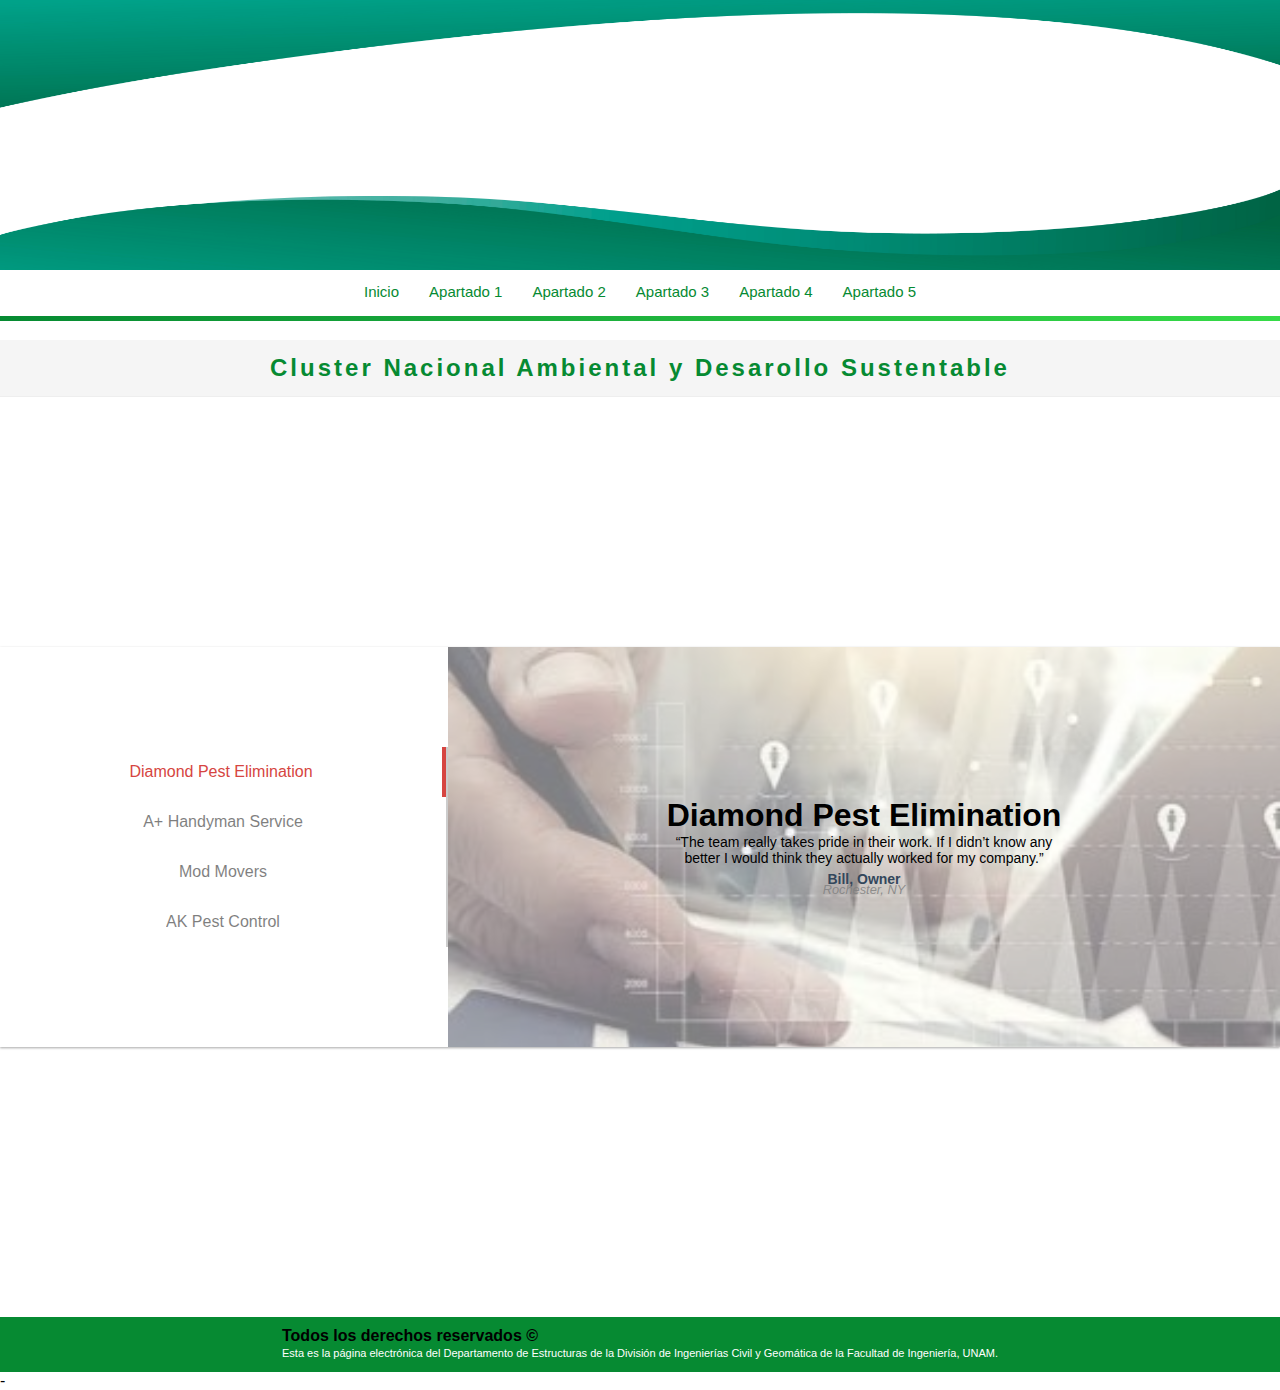
<file: index.html>
<html lang="en">
<head>
  <meta charset="UTF-8">
  <meta name="viewport" content="width=device-width, initial-scale=1.0"> 
  <title>CNADS</title>
  <link rel="stylesheet" href="./styles/StyleMain.css">
  <link rel="stylesheet" href="./styles/StyleAp4.css">
  <!--<link rel="stylesheet" href="https://cdn.jsdelivr.net/npm/bootstrap@4.0.0/dist/css/bootstrap.min.css" integrity="sha384-Gn5384xqQ1aoWXA+058RXPxPg6fy4IWvTNh0E263XmFcJlSAwiGgFAW/dAiS6JXm" crossorigin="anonymous">-->


</head>
<body>
  <section class="pagina">
    <!--Encabezado  ============================================================================================= -->
    <header class="header">
        <div class="image">
            <a href="./index.html">
                <img src="./img/v915-techi-034-l.jpg" height="30%" alt="Imagen de encabezado">
            </a>
        </div>
    </header>
    <!--Fin del encabezado  ============================================================================================= -->
    
    <!-- Inicio del menu  ============================================================================================= -->
    <section class="menu">
      <nav class="navbarPropio">
            
        <ul class="menu">
            <li ><a href="#">Inicio</a></li>
            <li><a href="./Ap1.html">Apartado 1</a></li>
            <li><a href="./Ap2.html">Apartado 2</a></li>
            <!--<li><a href="#" target="_blank">Laboratorio de materiales</a></li>-->
            <li><a href="./Ap3.html">Apartado 3</a></li>
            <li><a href="./Ap4.html">Apartado 4</a></li>
            <li><a href="#">Apartado 5</a></li>
        </ul>

        <div class="bar bottom"></div>
    </nav>
    </section>
    <!--Fin del menu el menu  ============================================================================================= -->

    <!-- Seccion de Titulo ============================================================================================= -->   
  <section id="title"class="page-title">
    <div class="contenedor">
      <p  class="h7">Cluster Nacional Ambiental y Desarollo Sustentable<p>
    </div>
  </section>
   
  <div class="container">

    <div id="flex-container" class="testimonials">
        <div id="left-zone">
          <ul class="list">
            <li class="item">
              <input type="radio" id="radio_testimonial-1" name="basic_carousel" checked="checked" />
              <label class="label_testimonial-1" for="radio_testimonial-1">Diamond Pest Elimination</label>
              <div class="content-test content_testimonial-1">
                <span class="picto"></span>
                <h1>Diamond Pest Elimination</h1>
                <p>“The team really takes pride in their work. If I didn’t know any better I would think they actually worked for my company.”</p>
                <p class="testimonialFrom">Bill, Owner</p>
                <p class="testimonialState">Rochester, NY</p>
              </div>
            </li>
            <li class="item">
              <input type="radio" id="radio_testimonial-2" name="basic_carousel" />
              <label class="label_testimonial-2" for="radio_testimonial-2">A+ Handyman Service</label>
              <div class="content-test content_testimonial-2">
                <span class="picto"></span>
                <h1>A+ Handyman Service</h1>
                <p>“Quite simply… the service offers prompt response time to my visitors and helps me to better know what type of project a potential customer wants.”</p>
                <p class="testimonialFrom">Bill, Owner</p>
                <p class="testimonialState">Tucson, AZ</p>
                <br>
              </div>
            </li>
            <li class="item">
              <input type="radio" id="radio_testimonial-3" name="basic_carousel" />
              <label class="label_testimonial-3" for="radio_testimonial-3">Mod Movers</label>
              <div class="content-test content_testimonial-3">
                <span class="picto"></span>
                <h1>Mod Movers</h1>
                <p>“I couldn’t believe it. I actually had to hire someone to help me keep up with the new business. I had no idea my website had so much value.”</p>
                <p class="testimonialFrom">Marlene, Owner</p>
                <p class="testimonialState">Monterey, CA</p>
              </div>
            </li>
            <li class="item">
              <input type="radio" id="radio_testimonial-4" name="basic_carousel" />
              <label class="label_testimonial-4" for="radio_testimonial-4">AK Pest Control</label>
              <div class="content-test content_testimonial-4">
                <span class="picto"></span>
                <h1>AK Pest Control</h1>
                <p>Great company to send leads. Very efficient and pleased with the services. We get lots of leads and that whats important. Support is also great from the managers/support. Thanks YPC Chat</p>
                <p class="testimonialFrom">Mark, Owner</p>
                <p class="testimonialState">Somerset, VA</p>
                <br>
              </div>
            </li>
          </ul>
        </div>
        <div id="right-zone"></div>
      </div>
    
  </div>
   <!--Fin del carrusel-->

    <!--Footer, la seccion del Coppyrihgt-->
    <section>
        <footer>
            <div id="copyrights">
                <div class="copy">
                  <h12><strong>Todos los derechos reservados &copy; </strong></h12>
                  <p>Esta es la página electrónica del Departamento de Estructuras de la División de Ingenierías Civil y Geomática de la Facultad de Ingeniería, UNAM.</p>
                </div>  
              </div>
        </footer>-
        </footer>
    </section>

  </section> <!--seccion que va desde el inicio-->


</body>
<script src="./js/carruselAp4.js" defer></script>
</html>
</file>
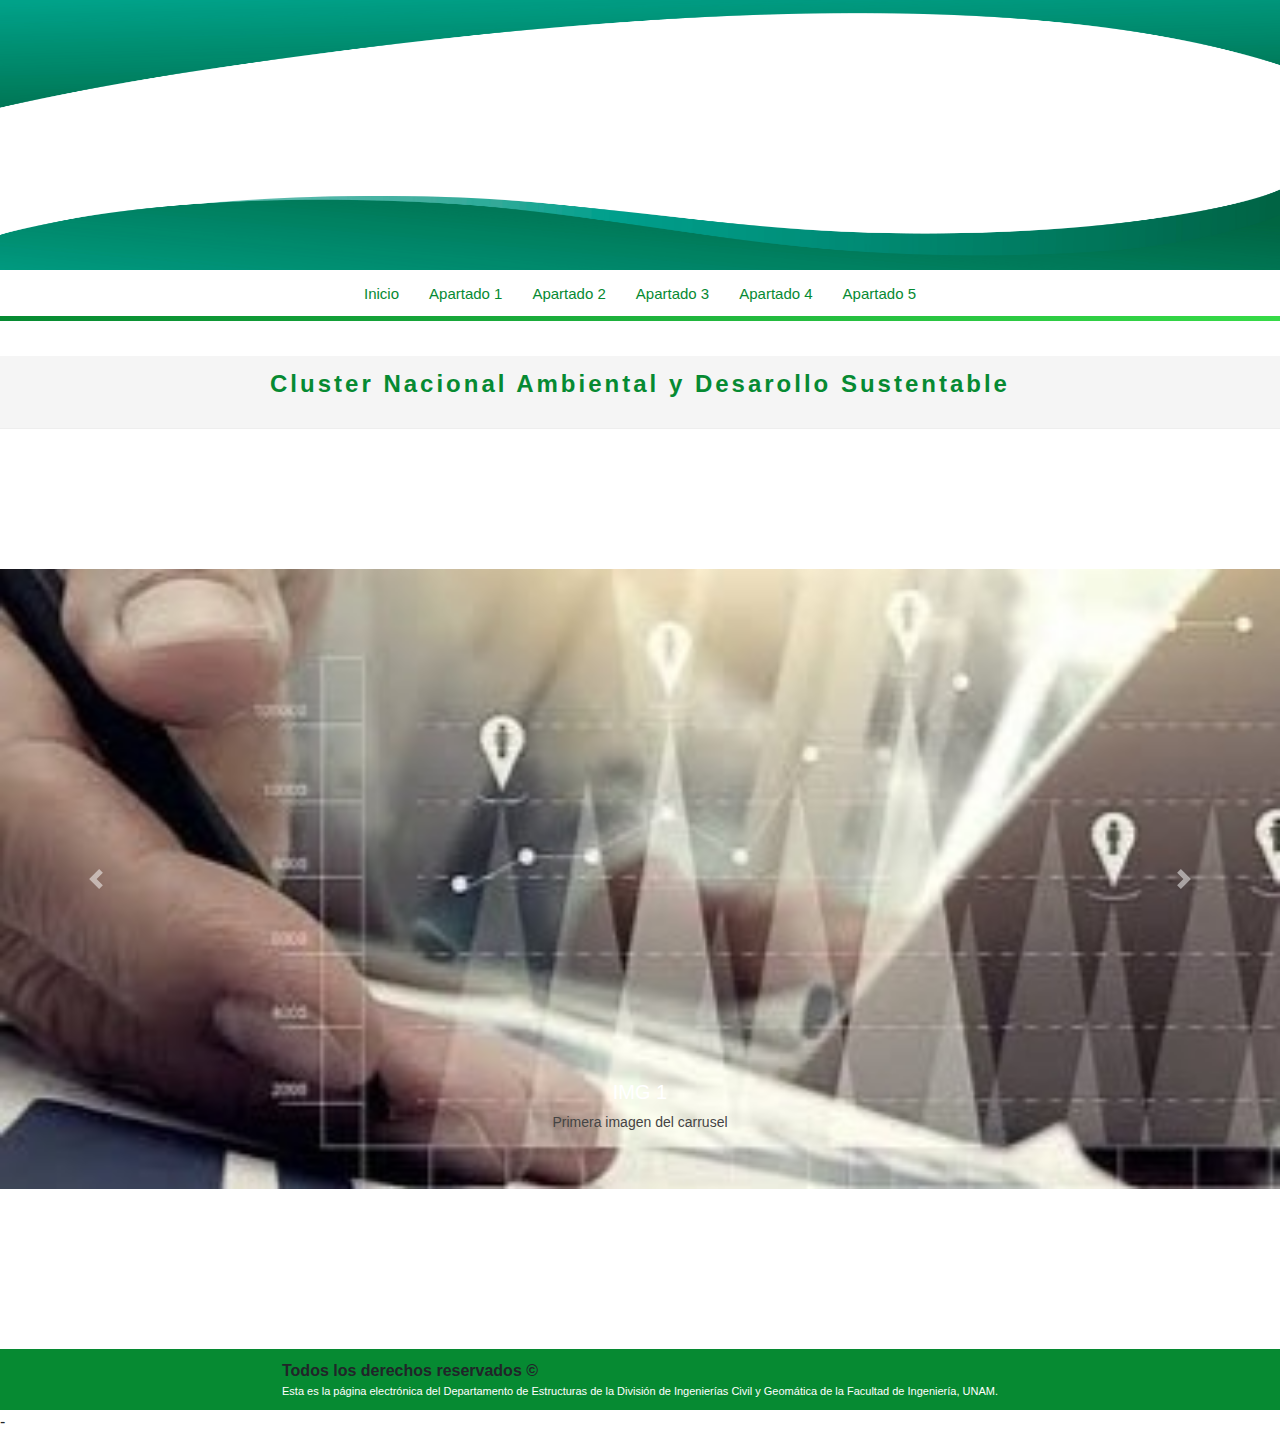
<file: Ap1.html>
<html lang="en">
<head>
  <meta charset="UTF-8">
  <meta name="viewport" content="width=device-width, initial-scale=1.0"> 
  <title>CNADS</title>
  <link rel="stylesheet" href="./styles/StyleMain.css">
  <link rel="stylesheet" href="https://cdn.jsdelivr.net/npm/bootstrap@4.0.0/dist/css/bootstrap.min.css" integrity="sha384-Gn5384xqQ1aoWXA+058RXPxPg6fy4IWvTNh0E263XmFcJlSAwiGgFAW/dAiS6JXm" crossorigin="anonymous">


</head>
<body>
  <section class="pagina">
    <!--Encabezado  ============================================================================================= -->
    <header class="header">
        <div class="image">
            <a href="./index.html">
                <img src="./img/v915-techi-034-l.jpg" height="30%" alt="Imagen de encabezado">
            </a>
        </div>
    </header>
    <!--Fin del encabezado  ============================================================================================= -->
    
    <!-- Inicio del menu  ============================================================================================= -->
    <section class="menu">
      <nav class="navbarPropio">
            
        <ul class="menu">
            <li ><a href="./index.html">Inicio</a></li>
            <li><a href="#">Apartado 1</a></li>
            <li><a href="./Ap2.html">Apartado 2</a></li>
            <!--<li><a href="#" target="_blank">Laboratorio de materiales</a></li>-->
            <li><a href="./Ap3.html">Apartado 3</a></li>
            <li><a href="./Ap4.html">Apartado 4</a></li>
            <li><a href="#">Apartado 5</a></li>
        </ul>

        <div class="bar bottom"></div>
    </nav>
    </section>
    <!--Fin del menu el menu  ============================================================================================= -->

    <!-- Seccion de Titulo ============================================================================================= -->   
  <section id="title"class="page-title">
    <div class="contenedor">
      <p  class="h7">Cluster Nacional Ambiental y Desarollo Sustentable<p>
    </div>
  </section>
  <!-- Fin de Seccion de Titulo ====================================================================================== -->   

  <!-- Seccion de Bienvenida ========================================================================================= -->   
 <!-- <section class="bienvenida">
    <p class="h8">CNADS</p>
    <div class="contenedor">
        <div class="txtM">
            <p><strong>Lorem ipsum dolor sit amet consectetur adipisicing elit. Sint, adipisci? Omnis, deleniti. Libero facere 
                accusantium cupiditate magni voluptatibus, eaque quis deserunt, maxime maiores quam tempore? Recusandae dolores 
                sit mollitia soluta.</strong>
        </div>
      </p>
      <P></P>
      <P></P>
    </div>
  </section>-->
  <!-- Fin de Seccion de Bienvenida ================================================================================== -->  
   
  <div class="fondototal">
    <div id="carouselExampleControls" class="carousel slide" data-ride="carousel">
        <ol class="carousel-indicators">
            <li data-target="#carouselExampleIndicators" data-slide-to="0" class="active"></li>
            <li data-target="#carouselExampleIndicators" data-slide-to="1"></li>
            <li data-target="#carouselExampleIndicators" data-slide-to="2"></li>
            <li data-target="#carouselExampleIndicators" data-slide-to="3"></li>
          </ol>
        <div class="carousel-inner">
          <div class="carousel-item active">
            <img class="d-block w-100" src="./img/gen1.jpeg" alt="First slide">
                <div class="carousel-caption d-none d-md-block">
                    <h5>IMG 1</h5>
                    <p>Primera imagen del carrusel</p>
                </div>
          </div>
          <div class="carousel-item">
            <img class="d-block w-100" src="./img/gen2.jpeg" alt="Second slide">
                <div class="carousel-caption d-none d-md-block">
                    <h5>IMG 2</h5>
                    <p>Segunda imagen del carrusel</p>
                </div>
          </div>
          <div class="carousel-item">
            <img class="d-block w-100" src="./img/gen3.jpg" alt="Third slide">
                <div class="carousel-caption d-none d-md-block">
                    <h5>IMG 3</h5>
                    <p>Tercera imagen del carrusel</p>
                </div>
          </div>

          <div class="carousel-item">
            <img class="d-block w-100" src="./img/gen4.jpg" alt="Fourth slide">
                <div class="carousel-caption d-none d-md-block">
                    <h5>IMG 4</h5>
                    <p>Cuarta imagen del carrusel</p>
                </div>
          </div>
        </div>
        <a class="carousel-control-prev" href="#carouselExampleControls" role="button" data-slide="prev">
          <span class="carousel-control-prev-icon" aria-hidden="true"></span>
          <span class="sr-only">Previous</span>
        </a>
        <a class="carousel-control-next" href="#carouselExampleControls" role="button" data-slide="next">
          <span class="carousel-control-next-icon" aria-hidden="true"></span>
          <span class="sr-only">Next</span>
        </a>
      </div> 
  </div>

  
    <!--Footer, la seccion del Coppyrihgt-->
    <section>
        <footer>
            <div id="copyrights">
                <div class="copy">
                  <h12><strong>Todos los derechos reservados &copy; </strong></h12>
                  <p>Esta es la página electrónica del Departamento de Estructuras de la División de Ingenierías Civil y Geomática de la Facultad de Ingeniería, UNAM.</p>
                </div>  
              </div>
        </footer>-
        </footer>
    </section>

  </section> <!--seccion que va desde el inicio-->

  <script src="./js/Carrusel.js" defer></script>
  <script src="https://code.jquery.com/jquery-3.2.1.slim.min.js" integrity="sha384-KJ3o2DKtIkvYIK3UENzmM7KCkRr/rE9/Qpg6aAZGJwFDMVNA/GpGFF93hXpG5KkN" crossorigin="anonymous"></script>
<script src="https://cdn.jsdelivr.net/npm/popper.js@1.12.9/dist/umd/popper.min.js" integrity="sha384-ApNbgh9B+Y1QKtv3Rn7W3mgPxhU9K/ScQsAP7hUibX39j7fakFPskvXusvfa0b4Q" crossorigin="anonymous"></script>
<script src="https://cdn.jsdelivr.net/npm/bootstrap@4.0.0/dist/js/bootstrap.min.js" integrity="sha384-JZR6Spejh4U02d8jOt6vLEHfe/JQGiRRSQQxSfFWpi1MquVdAyjUar5+76PVCmYl" crossorigin="anonymous"></script>
</body>

</html>
</file>
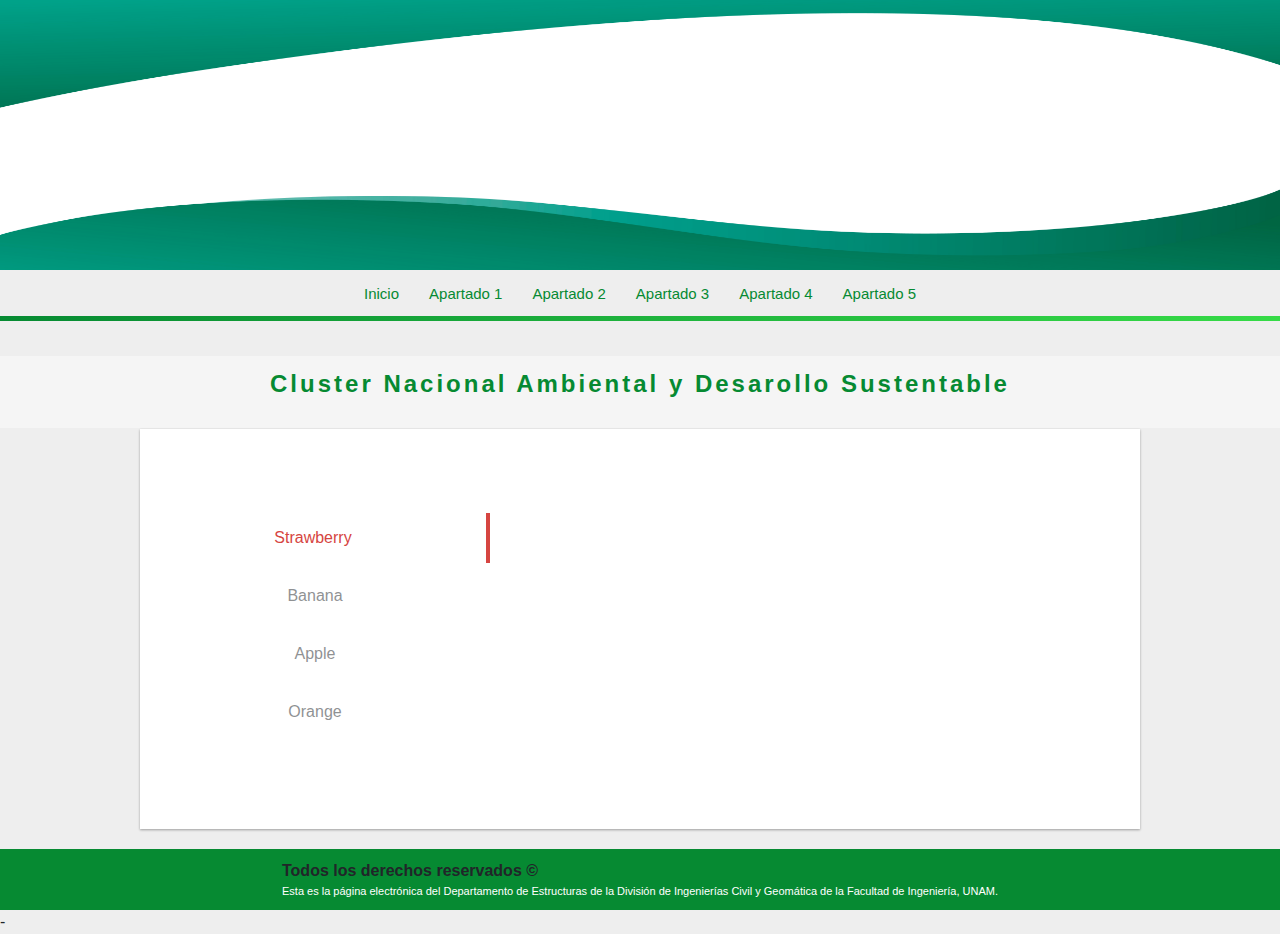
<file: Ap2.html>
<html lang="en">
<head>
  <meta charset="UTF-8">
  <meta name="viewport" content="width=device-width, initial-scale=1.0"> 
  <title>CNADS</title>
  <link rel="stylesheet" href="./styles/StyleMain.css">
  <link rel="stylesheet" href="https://cdn.jsdelivr.net/npm/bootstrap@4.0.0/dist/css/bootstrap.min.css" integrity="sha384-Gn5384xqQ1aoWXA+058RXPxPg6fy4IWvTNh0E263XmFcJlSAwiGgFAW/dAiS6JXm" crossorigin="anonymous">
  <link rel="stylesheet" href="./styles/StyleAp2.css">


</head>
<body>
  <section class="pagina">
    <!--Encabezado  ============================================================================================= -->
    <header class="header">
        <div class="image">
            <a href="./index.html">
                <img src="./img/v915-techi-034-l.jpg" height="30%" alt="Imagen de encabezado">
            </a>
        </div>
    </header>
    <!--Fin del encabezado  ============================================================================================= -->
    
    <!-- Inicio del menu  ============================================================================================= -->
    <section class="menu">
      <nav class="navbarPropio">
            
        <ul class="menu">
            <li ><a href="./index.html">Inicio</a></li>
            <li><a href="./Ap1.html">Apartado 1</a></li>
            <li><a href="#">Apartado 2</a></li>
            <!--<li><a href="#" target="_blank">Laboratorio de materiales</a></li>-->
            <li><a href="./Ap3.html">Apartado 3</a></li>
            <li><a href="./Ap4.html">Apartado 4</a></li>
            <li><a href="#">Apartado 5</a></li>
        </ul>

        <div class="bar bottom"></div>
    </nav>
    </section>
    <!--Fin del menu el menu  ============================================================================================= -->

    <!-- Seccion de Titulo ============================================================================================= -->   
  <section id="title"class="page-title">
    <div class="contenedor">
      <p  class="h7">Cluster Nacional Ambiental y Desarollo Sustentable<p>
    </div>
  </section>
  <!-- Fin de Seccion de Titulo ====================================================================================== -->   

  <!-- Seccion de Bienvenida ========================================================================================= -->   
 <!-- <section class="bienvenida">
    <p class="h8">CNADS</p>
    <div class="contenedor">
        <div class="txtM">
            <p><strong>Lorem ipsum dolor sit amet consectetur adipisicing elit. Sint, adipisci? Omnis, deleniti. Libero facere 
                accusantium cupiditate magni voluptatibus, eaque quis deserunt, maxime maiores quam tempore? Recusandae dolores 
                sit mollitia soluta.</strong>
        </div>
      </p>
      <P></P>
      <P></P>
    </div>
  </section>-->
  <!-- Fin de Seccion de Bienvenida ================================================================================== -->  
   
    <div id="scene">
        <div id="left-zone">
          <ul class="list">
            <li class="item">
              <input type="radio" id="radio_The garden strawberry (or simply strawberry /ˈstrɔːbᵊri/; Fragaria × ananassa) is a widely grown hybrid species of the genus Fragaria (collectively known as the strawberries)" name="basic_carousel" value="The garden strawberry (or simply strawberry /ˈstrɔːbᵊri/; Fragaria × ananassa) is a widely grown hybrid species of the genus Fragaria (collectively known as the strawberries)" checked="checked"/>
              <label class="label_strawberry" for="radio_The garden strawberry (or simply strawberry /ˈstrɔːbᵊri/; Fragaria × ananassa) is a widely grown hybrid species of the genus Fragaria (collectively known as the strawberries)">strawberry</label>
              <div class="content content_strawberry"><span class="picto"></span>
                <h1>strawberry</h1>
                <p>The garden strawberry (or simply strawberry /ˈstrɔːbᵊri/; Fragaria × ananassa) is a widely grown hybrid species of the genus Fragaria (collectively known as the strawberries)</p>
              </div>
            </li>
            <li class="item">
              <input type="radio" id="radio_A banana is an edible fruit, botanically a berry, produced by several kinds of large herbaceous flowering plants in the genus Musa." name="basic_carousel" value="A banana is an edible fruit, botanically a berry, produced by several kinds of large herbaceous flowering plants in the genus Musa."/>
              <label class="label_banana" for="radio_A banana is an edible fruit, botanically a berry, produced by several kinds of large herbaceous flowering plants in the genus Musa.">banana</label>
              <div class="content content_banana"><span class="picto"></span>
                <h1>banana</h1>
                <p>A banana is an edible fruit, botanically a berry, produced by several kinds of large herbaceous flowering plants in the genus Musa.</p>
              </div>
            </li>
            <li class="item">
              <input type="radio" id="radio_The apple tree (Malus domestica) is a deciduous tree in the rose family best known for its sweet, pomaceous fruit, the apple. It is cultivated worldwide as a fruit tree, and is the most widely grown species in the genus Malus." name="basic_carousel" value="The apple tree (Malus domestica) is a deciduous tree in the rose family best known for its sweet, pomaceous fruit, the apple. It is cultivated worldwide as a fruit tree, and is the most widely grown species in the genus Malus."/>
              <label class="label_apple" for="radio_The apple tree (Malus domestica) is a deciduous tree in the rose family best known for its sweet, pomaceous fruit, the apple. It is cultivated worldwide as a fruit tree, and is the most widely grown species in the genus Malus.">apple</label>
              <div class="content content_apple"><span class="picto"></span>
                <h1>apple</h1>
                <p>The apple tree (Malus domestica) is a deciduous tree in the rose family best known for its sweet, pomaceous fruit, the apple. It is cultivated worldwide as a fruit tree, and is the most widely grown species in the genus Malus.</p>
              </div>
            </li>
            <li class="item">
              <input type="radio" id="radio_The orange (specifically, the sweet orange) is the fruit of the citrus species Citrus × sinensis in the family Rutaceae." name="basic_carousel" value="The orange (specifically, the sweet orange) is the fruit of the citrus species Citrus × sinensis in the family Rutaceae."/>
              <label class="label_orange" for="radio_The orange (specifically, the sweet orange) is the fruit of the citrus species Citrus × sinensis in the family Rutaceae.">orange</label>
              <div class="content content_orange"><span class="picto"></span>
                <h1>orange</h1>
                <p>The orange (specifically, the sweet orange) is the fruit of the citrus species Citrus × sinensis in the family Rutaceae.</p>
              </div>
            </li>
          </ul>
        </div>
        <div id="middle-border"></div>
        <div id="right-zone"></div>
      </div>

  
    <!--Footer, la seccion del Coppyrihgt-->
    <section>
        <footer>
            <div id="copyrights">
                <div class="copy">
                  <h12><strong>Todos los derechos reservados &copy; </strong></h12>
                  <p>Esta es la página electrónica del Departamento de Estructuras de la División de Ingenierías Civil y Geomática de la Facultad de Ingeniería, UNAM.</p>
                </div>  
              </div>
        </footer>-
        </footer>
    </section>

  </section> <!--seccion que va desde el inicio-->

  <script src="./js/Carrusel.js" defer></script>
  <script src="https://code.jquery.com/jquery-3.2.1.slim.min.js" integrity="sha384-KJ3o2DKtIkvYIK3UENzmM7KCkRr/rE9/Qpg6aAZGJwFDMVNA/GpGFF93hXpG5KkN" crossorigin="anonymous"></script>
<script src="https://cdn.jsdelivr.net/npm/popper.js@1.12.9/dist/umd/popper.min.js" integrity="sha384-ApNbgh9B+Y1QKtv3Rn7W3mgPxhU9K/ScQsAP7hUibX39j7fakFPskvXusvfa0b4Q" crossorigin="anonymous"></script>
<script src="https://cdn.jsdelivr.net/npm/bootstrap@4.0.0/dist/js/bootstrap.min.js" integrity="sha384-JZR6Spejh4U02d8jOt6vLEHfe/JQGiRRSQQxSfFWpi1MquVdAyjUar5+76PVCmYl" crossorigin="anonymous"></script>
</body>

</html>
</file>
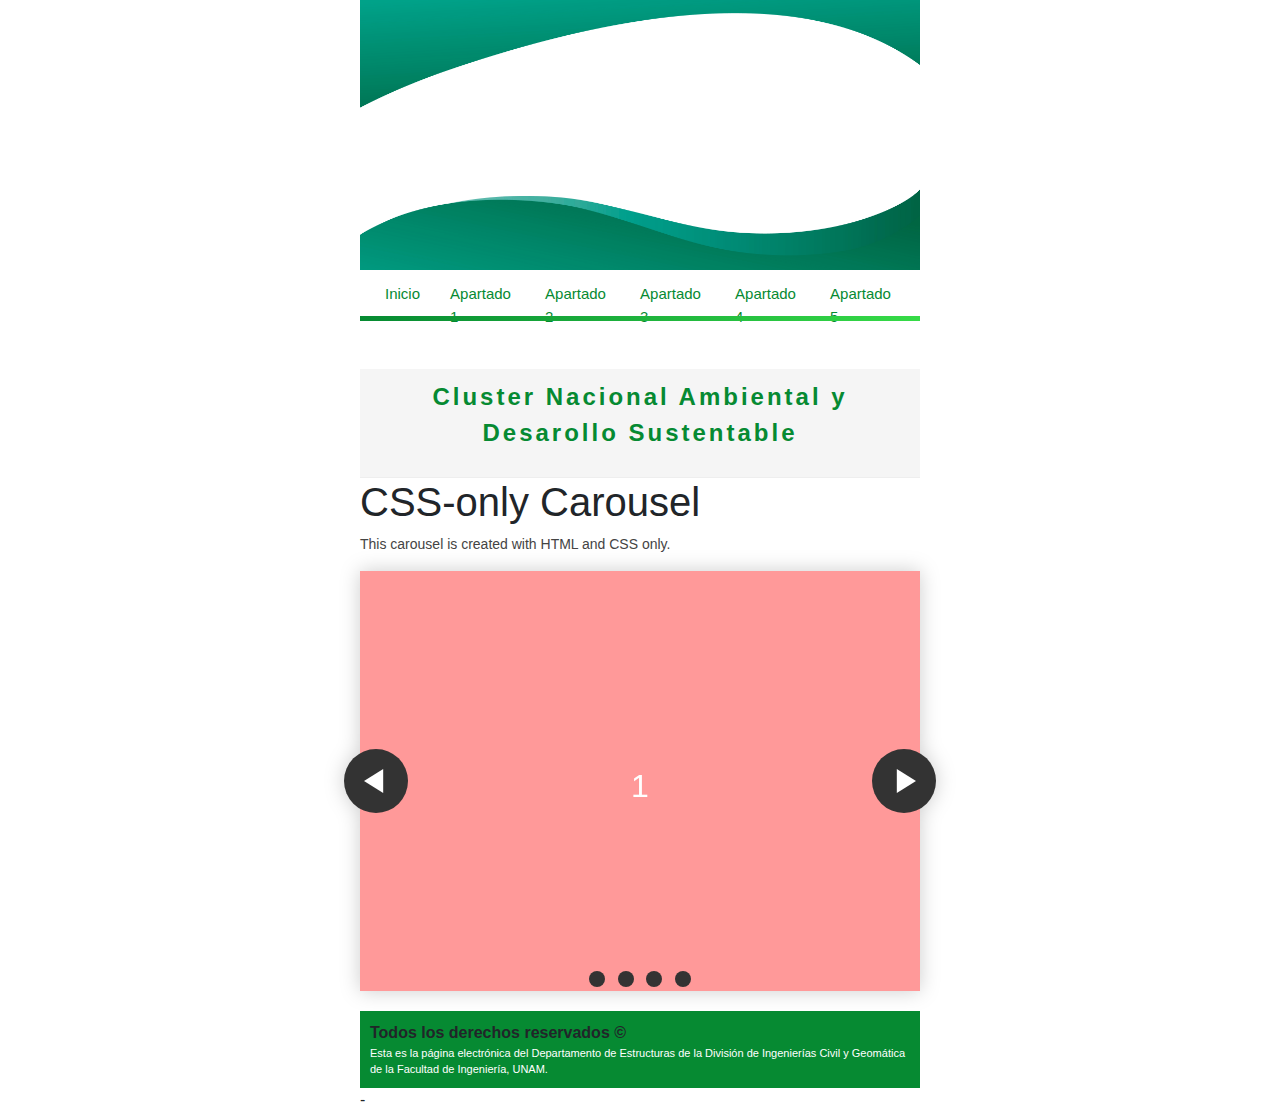
<file: Ap3.html>
<html lang="en">
<head>
  <meta charset="UTF-8">
  <meta name="viewport" content="width=device-width, initial-scale=1.0"> 
  <title>CNADS</title>
  <link rel="stylesheet" href="./styles/StyleMain.css">
  <link rel="stylesheet" href="https://cdn.jsdelivr.net/npm/bootstrap@4.0.0/dist/css/bootstrap.min.css" integrity="sha384-Gn5384xqQ1aoWXA+058RXPxPg6fy4IWvTNh0E263XmFcJlSAwiGgFAW/dAiS6JXm" crossorigin="anonymous">
  <link rel="stylesheet" href="./styles/StyleAp3.css">


</head>
<body>
  <section class="pagina">
    <!--Encabezado  ============================================================================================= -->
    <header class="header">
        <div class="image">
            <a href="./index.html">
                <img src="./img/v915-techi-034-l.jpg" height="30%" alt="Imagen de encabezado">
            </a>
        </div>
    </header>
    <!--Fin del encabezado  ============================================================================================= -->
    
    <!-- Inicio del menu  ============================================================================================= -->
    <section class="menu">
      <nav class="navbarPropio">
            
        <ul class="menu">
            <li ><a href="./index.html">Inicio</a></li>
            <li><a href="./Ap1.html">Apartado 1</a></li>
            <li><a href="./Ap2.html">Apartado 2</a></li>
            <!--<li><a href="#" target="_blank">Laboratorio de materiales</a></li>-->
            <li><a href="./Ap4.html">Apartado 3</a></li>
            <li><a href="#">Apartado 4</a></li>
            <li><a href="#">Apartado 5</a></li>
        </ul>

        <div class="bar bottom"></div>
    </nav>
    </section>
    <!--Fin del menu el menu  ============================================================================================= -->

    <!-- Seccion de Titulo ============================================================================================= -->   
  <section id="title"class="page-title">
    <div class="contenedor">
      <p  class="h7">Cluster Nacional Ambiental y Desarollo Sustentable<p>
    </div>
  </section>
  <!-- Fin de Seccion de Titulo ====================================================================================== -->   

  <!-- Seccion de Bienvenida ========================================================================================= -->   
 <!-- <section class="bienvenida">
    <p class="h8">CNADS</p>
    <div class="contenedor">
        <div class="txtM">
            <p><strong>Lorem ipsum dolor sit amet consectetur adipisicing elit. Sint, adipisci? Omnis, deleniti. Libero facere 
                accusantium cupiditate magni voluptatibus, eaque quis deserunt, maxime maiores quam tempore? Recusandae dolores 
                sit mollitia soluta.</strong>
        </div>
      </p>
      <P></P>
      <P></P>
    </div>
  </section>-->
  <!-- Fin de Seccion de Bienvenida ================================================================================== -->  
   
  <h1>CSS-only Carousel</h1>

<p>This carousel is created with HTML and CSS only.</p>

<section class="carousel" aria-label="Gallery">
  <ol class="carousel__viewport">
    <li id="carousel__slide1"
        tabindex="0"
        class="carousel__slide">
      <div class="carousel__snapper">
        <a href="#carousel__slide4"
           class="carousel__prev">Go to last slide</a>
        <a href="#carousel__slide2"
           class="carousel__next">Go to next slide</a>
      </div>
    </li>
    <li id="carousel__slide2"
        tabindex="0"
        class="carousel__slide">
      <div class="carousel__snapper"></div>
      <a href="#carousel__slide1"
         class="carousel__prev">Go to previous slide</a>
      <a href="#carousel__slide3"
         class="carousel__next">Go to next slide</a>
    </li>
    <li id="carousel__slide3"
        tabindex="0"
        class="carousel__slide">
      <div class="carousel__snapper"></div>
      <a href="#carousel__slide2"
         class="carousel__prev">Go to previous slide</a>
      <a href="#carousel__slide4"
         class="carousel__next">Go to next slide</a>
    </li>
    <li id="carousel__slide4"
        tabindex="0"
        class="carousel__slide">
      <div class="carousel__snapper"></div>
      <a href="#carousel__slide3"
         class="carousel__prev">Go to previous slide</a>
      <a href="#carousel__slide1"
         class="carousel__next">Go to first slide</a>
    </li>
  </ol>
  <aside class="carousel__navigation">
    <ol class="carousel__navigation-list">
      <li class="carousel__navigation-item">
        <a href="#carousel__slide1"
           class="carousel__navigation-button">Go to slide 1</a>
      </li>
      <li class="carousel__navigation-item">
        <a href="#carousel__slide2"
           class="carousel__navigation-button">Go to slide 2</a>
      </li>
      <li class="carousel__navigation-item">
        <a href="#carousel__slide3"
           class="carousel__navigation-button">Go to slide 3</a>
      </li>
      <li class="carousel__navigation-item">
        <a href="#carousel__slide4"
           class="carousel__navigation-button">Go to slide 4</a>
      </li>
    </ol>
  </aside>
</section>

  
    <!--Footer, la seccion del Coppyrihgt-->
    <section>
        <footer>
            <div id="copyrights">
                <div class="copy">
                  <h12><strong>Todos los derechos reservados &copy; </strong></h12>
                  <p>Esta es la página electrónica del Departamento de Estructuras de la División de Ingenierías Civil y Geomática de la Facultad de Ingeniería, UNAM.</p>
                </div>  
              </div>
        </footer>-
        </footer>
    </section>

  </section> <!--seccion que va desde el inicio-->

  <script src="./js/Carrusel.js" defer></script>
  <script src="https://code.jquery.com/jquery-3.2.1.slim.min.js" integrity="sha384-KJ3o2DKtIkvYIK3UENzmM7KCkRr/rE9/Qpg6aAZGJwFDMVNA/GpGFF93hXpG5KkN" crossorigin="anonymous"></script>
<script src="https://cdn.jsdelivr.net/npm/popper.js@1.12.9/dist/umd/popper.min.js" integrity="sha384-ApNbgh9B+Y1QKtv3Rn7W3mgPxhU9K/ScQsAP7hUibX39j7fakFPskvXusvfa0b4Q" crossorigin="anonymous"></script>
<script src="https://cdn.jsdelivr.net/npm/bootstrap@4.0.0/dist/js/bootstrap.min.js" integrity="sha384-JZR6Spejh4U02d8jOt6vLEHfe/JQGiRRSQQxSfFWpi1MquVdAyjUar5+76PVCmYl" crossorigin="anonymous"></script>
</body>

</html>
</file>
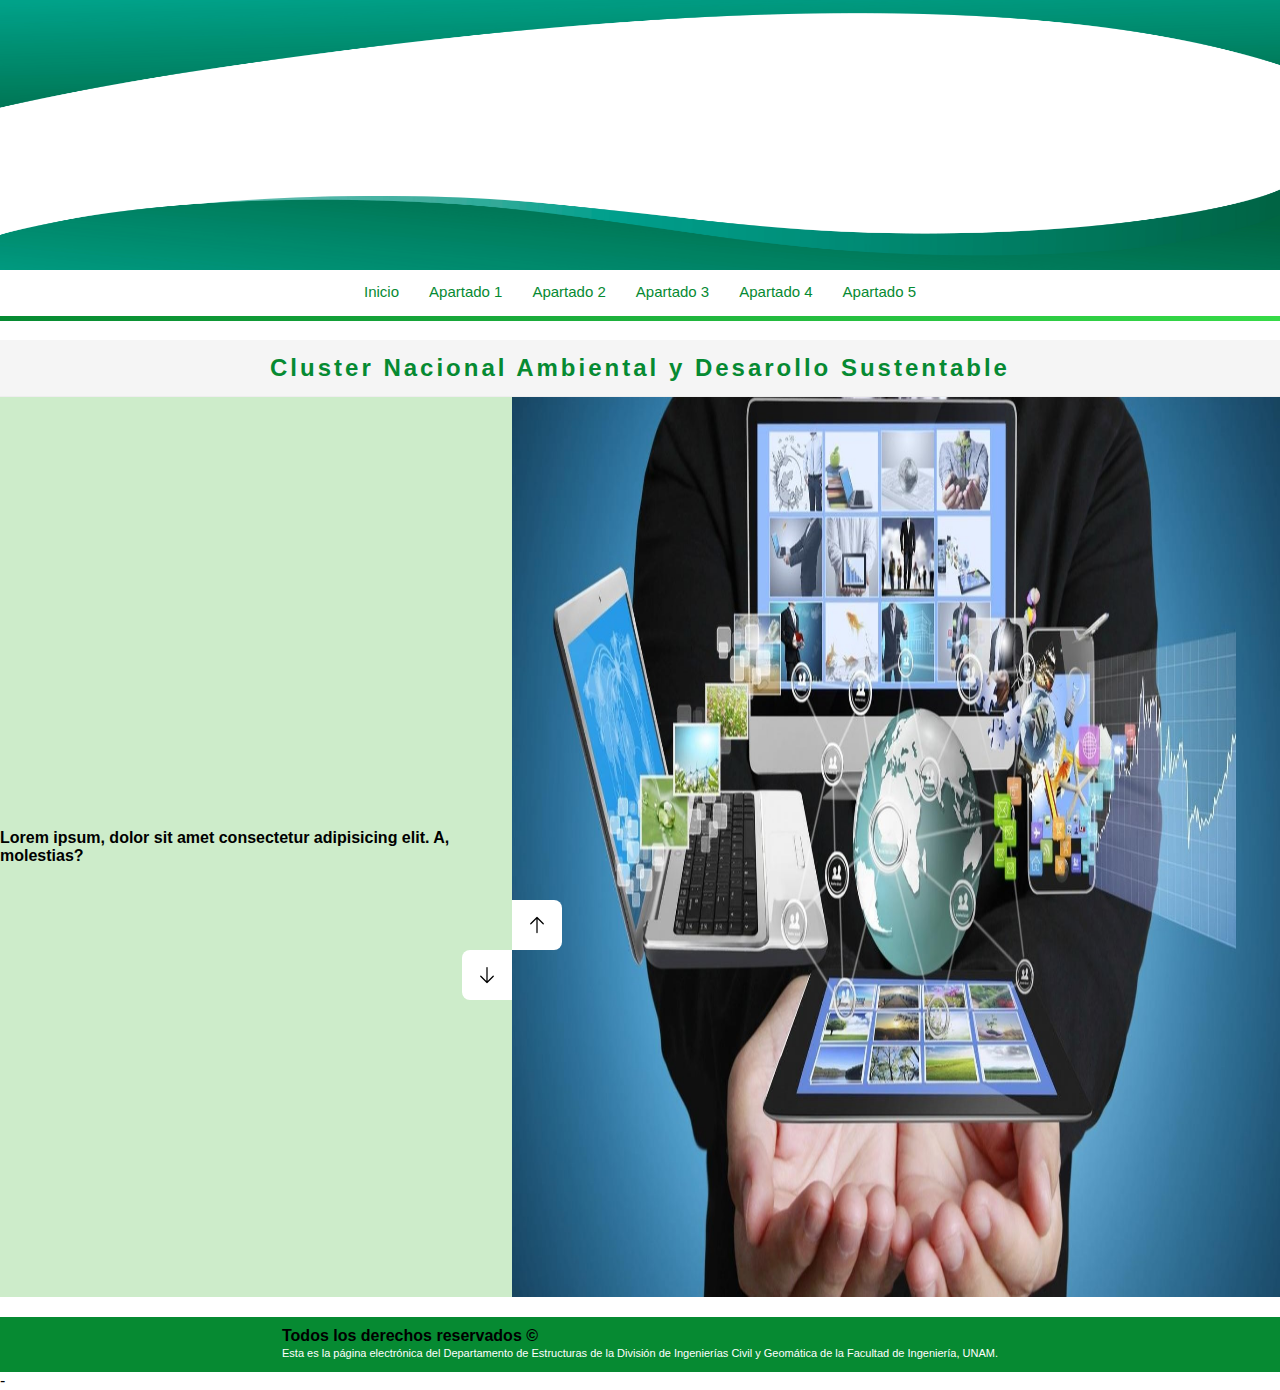
<file: Ap4.html>
<html lang="en">
<head>
  <meta charset="UTF-8">
  <meta name="viewport" content="width=device-width, initial-scale=1.0"> 
  <title>CNADS</title>
  <link rel="stylesheet" href="./styles/StyleMain.css">
  <!--<link rel="stylesheet" href="https://cdn.jsdelivr.net/npm/bootstrap@4.0.0/dist/css/bootstrap.min.css" integrity="sha384-Gn5384xqQ1aoWXA+058RXPxPg6fy4IWvTNh0E263XmFcJlSAwiGgFAW/dAiS6JXm" crossorigin="anonymous">-->


</head>
<body>
  <section class="pagina">
    <!--Encabezado  ============================================================================================= -->
    <header class="header">
        <div class="image">
            <a href="./index.html">
                <img src="./img/v915-techi-034-l.jpg" height="30%" alt="Imagen de encabezado">
            </a>
        </div>
    </header>
    <!--Fin del encabezado  ============================================================================================= -->
    
    <!-- Inicio del menu  ============================================================================================= -->
    <section class="menu">
      <nav class="navbarPropio">
            
        <ul class="menu">
            <li ><a href="./index.html">Inicio</a></li>
            <li><a href="./Ap1.html">Apartado 1</a></li>
            <li><a href="./Ap2.html">Apartado 2</a></li>
            <!--<li><a href="#" target="_blank">Laboratorio de materiales</a></li>-->
            <li><a href="./Ap3.html">Apartado 3</a></li>
            <li><a href="./Ap4.html">Apartado 4</a></li>
            <li><a href="#">Apartado 5</a></li>
        </ul>

        <div class="bar bottom"></div>
    </nav>
    </section>
    <!--Fin del menu el menu  ============================================================================================= -->

    <!-- Seccion de Titulo ============================================================================================= -->   
  <section id="title"class="page-title">
    <div class="contenedor">
      <p  class="h7">Cluster Nacional Ambiental y Desarollo Sustentable<p>
    </div>
  </section>
  <!-- Fin de Seccion de Titulo ====================================================================================== -->   

  <!-- Seccion de Bienvenida ========================================================================================= -->   
 <!-- <section class="bienvenida">
    <p class="h8">CNADS</p>
    <div class="contenedor">
        <div class="txtM">
            <p><strong>Lorem ipsum dolor sit amet consectetur adipisicing elit. Sint, adipisci? Omnis, deleniti. Libero facere 
                accusantium cupiditate magni voluptatibus, eaque quis deserunt, maxime maiores quam tempore? Recusandae dolores 
                sit mollitia soluta.</strong>
        </div>
      </p>
      <P></P>
      <P></P>
    </div>
  </section>-->
  <!-- Fin de Seccion de Bienvenida ================================================================================== -->  
   
  <div class="container">

    <div class="arrows">
        <div></div>
        <div id="arrow-up" class="arrow-up arrow">
            <svg xmlns="http://www.w3.org/2000/svg" fill="none" viewBox="0 0 24 24" stroke-width="1.5" stroke="currentColor" class="size-6">
                <path stroke-linecap="round" stroke-linejoin="round" d="M4.5 10.5 12 3m0 0 7.5 7.5M12 3v18" />
              </svg>              
        </div>
        <div id="arrow-down" class="arrow-down arrow">
            <svg xmlns="http://www.w3.org/2000/svg" fill="none" viewBox="0 0 24 24" stroke-width="1.5" stroke="currentColor" class="size-6">
                <path stroke-linecap="round" stroke-linejoin="round" d="M19.5 13.5 12 21m0 0-7.5-7.5M12 21V3" />
              </svg>                         
        </div>
    </div>

    <div id="slide-left" class="slide-left">
        <div class="slide slidel">
            <h4 class="tit">Lorem ipsum dolor sit amet consectetur adipisicing elit. Suscipit, dignissimos!</h4>
        </div>
        <div class="slide slidel">
            <h4 class="tit">Lorem ipsum dolor, sit amet consectetur adipisicing elit. Dolore, tempore.</h4>
        </div>
        <div class="slide slidel">
            <h4 class="tit">Lorem ipsum, dolor sit amet consectetur adipisicing elit. A, molestias?</h4>
        </div>
    </div>

    <div id="slide-right" class="slide-right">
  
            <li class="slide">
                <img class="imgCarr" src="./img/gen3.jpg" alt="">
            </li>
            <li class="slide">
                <img class="imgCarr" src="./img/gen2.jpeg" alt="">
            </li class>
            <li class="slide">
                <img class="imgCarr" src="./img/gen1.jpeg" alt="">
            </li> 
            <li class="slide">
                <img class="imgCarr" src="./img/gen1.jpeg" alt="">
            </li> 
            <li class="slide">
                <img class="imgCarr" src="./img/gen1.jpeg" alt="">
            </li>    
        
    </div>
    
  </div>
   <!--Fin del carrusel-->

    <!--Footer, la seccion del Coppyrihgt-->
    <section>
        <footer>
            <div id="copyrights">
                <div class="copy">
                  <h12><strong>Todos los derechos reservados &copy; </strong></h12>
                  <p>Esta es la página electrónica del Departamento de Estructuras de la División de Ingenierías Civil y Geomática de la Facultad de Ingeniería, UNAM.</p>
                </div>  
              </div>
        </footer>-
        </footer>
    </section>

  </section> <!--seccion que va desde el inicio-->


</body>
<script src="./js/Carrusel.js" defer></script>
</html>
</file>
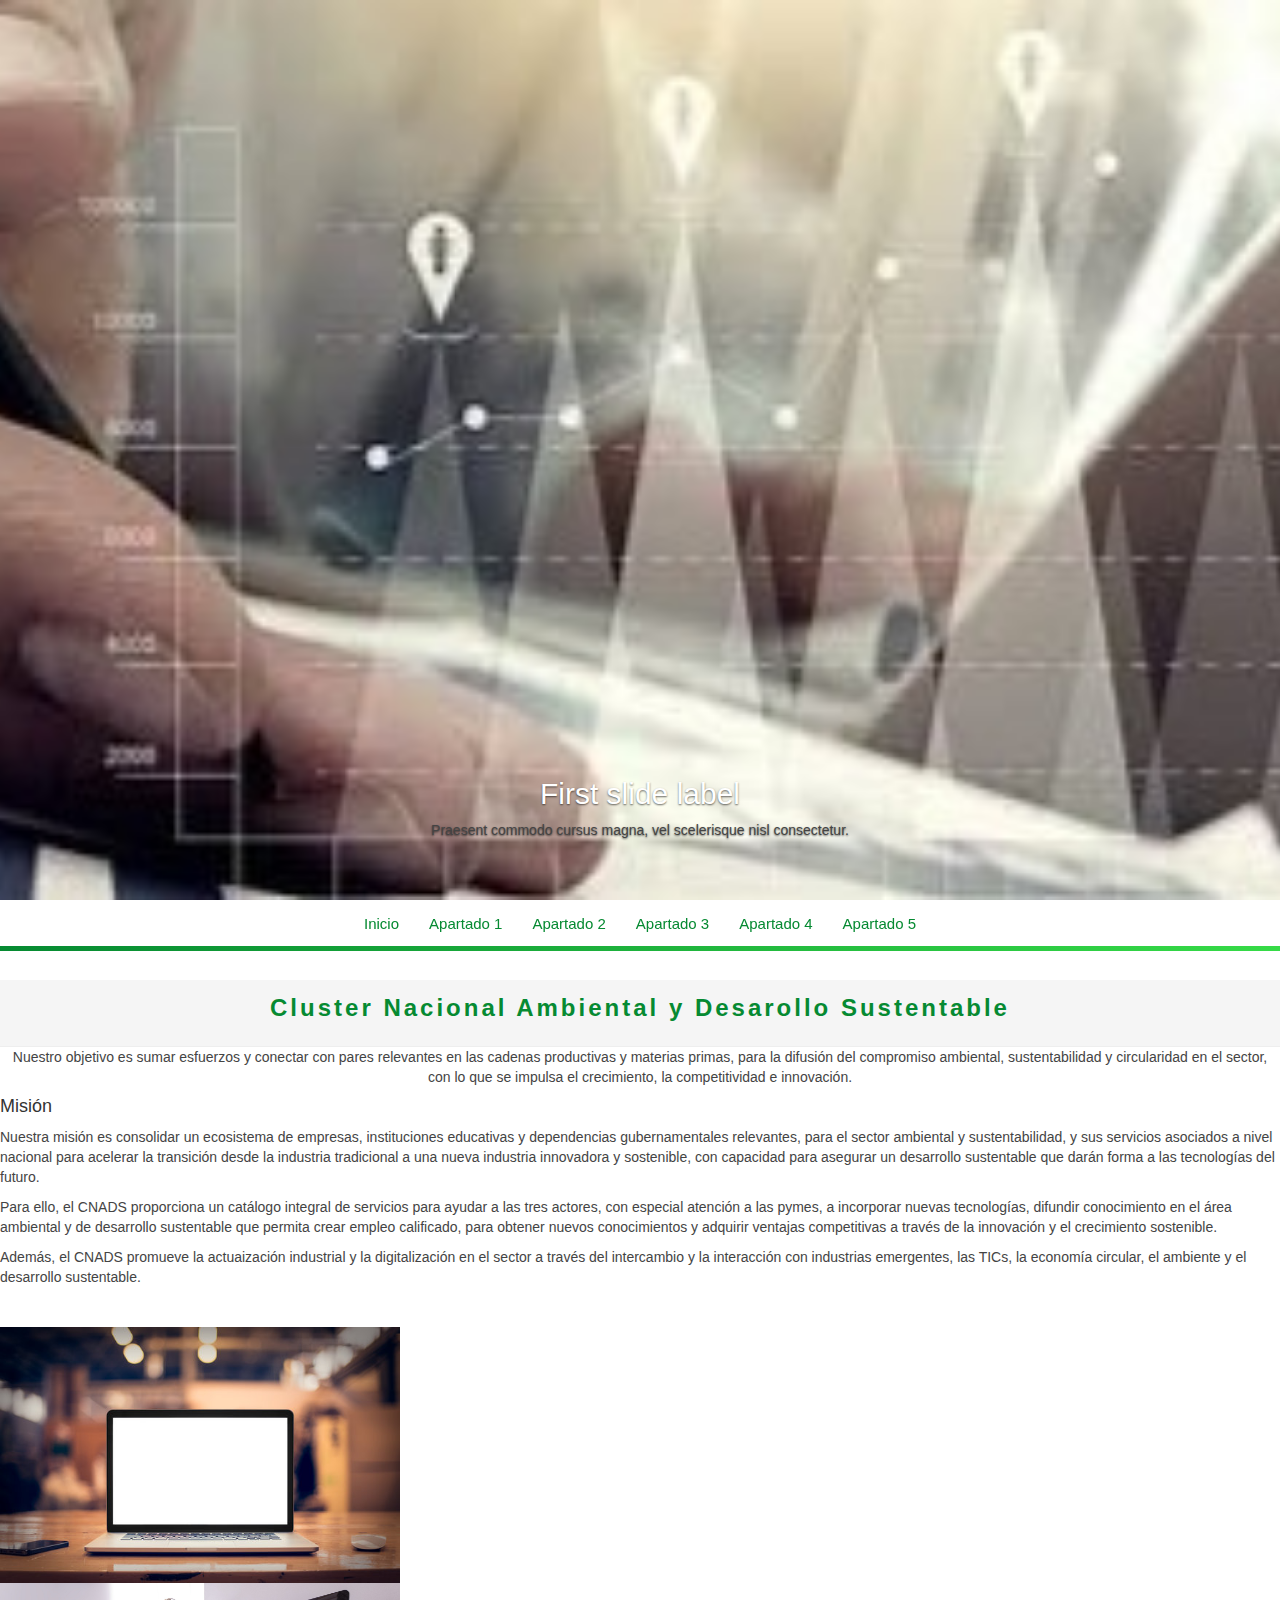
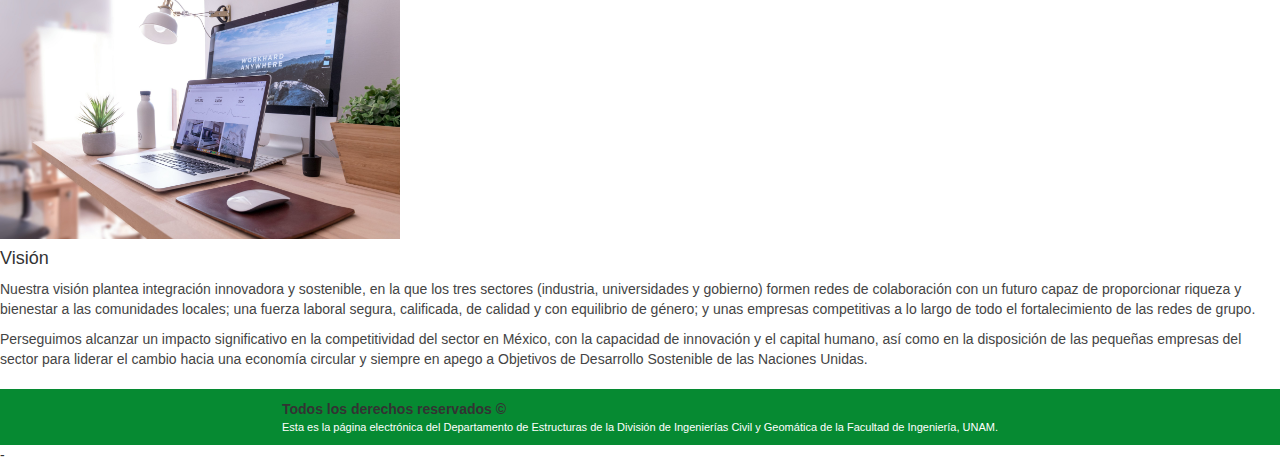
<file: Ap5.html>
<html lang="en">
<head>
  <meta charset="UTF-8">
  <meta name="viewport" content="width=device-width, initial-scale=1.0"> 
  <title>CNADS</title>
  <link rel="stylesheet" href="./styles/StyleMain.css"><link rel="stylesheet" href="./styles/StyleAp5.css">
  <link rel="stylesheet" type="text/css" href="https://maxcdn.bootstrapcdn.com/bootstrap/3.3.1/css/bootstrap.min.css">

</head>
<body>
  <section class="pagina">
    <!--Encabezado  ============================================================================================= -->
    <div id="carouselFade" class="carousel slide carousel-fade" data-ride="carousel">

        <!-- Wrapper for slides -->
        <div class="carousel-inner" role="listbox">
            <div class="item active">  
                <div class="carousel-caption">
                  <h3>First slide label</h3>
                  <p>Praesent commodo cursus magna, vel scelerisque nisl consectetur.</p>
                </div>
            </div>
            <div class="item"> 
                <div class="carousel-caption">
                  <h3>Second slide label</h3>
                  <p>Praesent commodo cursus magna, vel scelerisque nisl consectetur.</p>
                </div>
            </div>
            <div class="item"> 
                <div class="carousel-caption">
                  <h3>Third slide label</h3>
                  <p>Praesent commodo cursus magna, vel scelerisque nisl consectetur.</p>
                </div>
            </div>
        </div>
    </div>
    <!--Fin del encabezado  ============================================================================================= -->
    
    <!-- Inicio del menu  ============================================================================================= -->
    <section class="menu">
      <nav class="navbarPropio">
            
        <ul class="menu">
            <li ><a href="./index.html">Inicio</a></li>
            <li><a href="./Ap1.html">Apartado 1</a></li>
            <li><a href="./Ap2.html">Apartado 2</a></li>
            <!--<li><a href="#" target="_blank">Laboratorio de materiales</a></li>-->
            <li><a href="./Ap3.html">Apartado 3</a></li>
            <li><a href="./Ap4.html">Apartado 4</a></li>
            <li><a href="./Ap5.html">Apartado 5</a></li>
        </ul>

        <div class="bar bottom"></div>
    </nav>
    </section>
    <!--Fin del menu el menu  ============================================================================================= -->

    <!-- Seccion de Titulo ============================================================================================= -->   
  <section id="title"class="page-title">
    <div class="contenedor">
      <p  class="h7">Cluster Nacional Ambiental y Desarollo Sustentable<p>
    </div>
  </section>
  <!-- FIn Seccion de Titulo ============================================================================================= -->  
   
   <!-- Seccion de texto ============================================================================================= -->   
    <div class="contnt">
     <center>
      <p>Nuestro objetivo es sumar esfuerzos y conectar con pares relevantes en las cadenas productivas y materias 
        primas, para la difusión del compromiso ambiental, sustentabilidad y circularidad en el sector, con lo que se impulsa el crecimiento, la competitividad 
        e innovación.</p>
     </center>
    </div>
   <!-- Fin seccion de texto ============================================================================================= -->   

  <!-- Seccion de carrusel ============================================================================================= -->  
  
   <!--Fin del carrusel =============================================================================================-->

   <!--Inicio mision y vision =============================================================================================-->
   <section class="informacion">
    <div class="contenedor">
      <div class="info">      
        <h4>Misión</h4>
        <p>Nuestra misión es consolidar un ecosistema de empresas, instituciones educativas y dependencias gubernamentales relevantes, para el sector ambiental y 
          sustentabilidad, y sus servicios asociados a nivel nacional para acelerar la transición desde la industria tradicional a una nueva industria innovadora y 
          sostenible, con capacidad para asegurar un desarrollo sustentable que darán forma a las tecnologías del futuro.</p>
          <p>Para ello, el CNADS proporciona un catálogo integral de servicios para ayudar a las tres actores, con especial atención a las pymes, a ​​incorporar nuevas 
          tecnologías, difundir conocimiento en el área ambiental y de desarrollo sustentable que permita crear empleo calificado, para obtener nuevos conocimientos y 
          adquirir ventajas competitivas a través de la innovación y el crecimiento sostenible.</p>
          <p>Además, el CNADS promueve la actuaización industrial y la digitalización en el sector a través del intercambio y la interacción con industrias emergentes, las 
          TICs, la economía circular, el ambiente y el desarrollo sustentable.</p>
            <br> </p>
      </div>
      <div class="foto-info">
        <img src="./img/gen5.jpg" width="400" height="256">
      </div>
    </div>  
    <div class="contenedor">
      <div class="foto-info2">
        <img src="./img/gen6.jpg" width="400" height="256">
      </div>
      <div class="info">      
        <h4>Visión</h4>
        <p>Nuestra visión plantea integración innovadora y sostenible, en la que los tres sectores (industria, universidades y gobierno) formen redes de colaboración con un
            futuro capaz de proporcionar riqueza y bienestar a las comunidades locales; una fuerza laboral segura, calificada, de calidad y con equilibrio de género; y unas 
            empresas competitivas a lo largo de todo el fortalecimiento de las redes de grupo.</p>
            <p>Perseguimos alcanzar un impacto significativo en la competitividad del sector en México, con la capacidad de innovación y el capital humano, así como en la 
          disposición de las pequeñas empresas del sector para liderar el cambio hacia una economía circular y siempre en apego a Objetivos de Desarrollo Sostenible de las 
          Naciones Unidas.</p>
            
      </div>
    </div>  
  </section>
  <!--Fin de vision y mision-->

    <!--Footer, la seccion del Coppyrihgt-->
    <section>
        <footer>
            <div id="copyrights">
                <div class="copy">
                  <h12><strong>Todos los derechos reservados &copy; </strong></h12>
                  <p>Esta es la página electrónica del Departamento de Estructuras de la División de Ingenierías Civil y Geomática de la Facultad de Ingeniería, UNAM.</p>
                </div>  
              </div>
        </footer>-
        </footer>
    </section>

  </section> <!--seccion que va desde el inicio-->


</body><!-- jQuery (necessary for Bootstrap's JavaScript plugins) -->
<script src="https://ajax.googleapis.com/ajax/libs/jquery/1.11.1/jquery.min.js"></script>
<!-- Include all compiled plugins (below), or include individual files as needed -->
<script src="https://maxcdn.bootstrapcdn.com/bootstrap/3.3.1/js/bootstrap.min.js"></script>
<script src="./js/CarruselAp5.js"></script>
</html>
</file>
<file: styles/StyleMain.css>
*{
    box-sizing: border-box;
    margin: 0;
    padding: 0;
    font-family: sans-serif;
}

html {

    -ms-text-size-adjust: 100%;
    -webkit-text-size-adjust: 100%;
}

body{
    font-family: Arial, Helvetica, sans-serif;
    display: flex;
    width: 100%;
    height: 100%;
    align-items: center;
    justify-content: center;
    background: #fff;
    /*margin-top: 80px;*/
}

.bienvenida .contenedor{
  margin-bottom: 20px;
}

.pagina{
    width: 100%;
    height: 100%;
}


.principal{
    width: 100%;
    padding: 10px;
    height: auto;
}

header .image img{
  width: 100%;
  /*height: 20%;*/
  display: flex;
}


.navbarPropio{
    width: 100%;
    padding: 10px;
    position: relative;
    top: -14px;
    display: flex;
    justify-content: center;

    & ul{
        list-style: none;
        display: flex;
        justify-content: flex-start;

        & li a{
            text-decoration: none;
            display: inline-block;
            color: #068a32;
            padding: 17px 15px;
            font-size: 15px;
            transition: all 0.5s ease-in-out;
            width: auto;
            height: 50px;
        }

        & li a:hover{
            background: linear-gradient(to top, #068a32, #36db47);
            color: #fff;
        }
    }

    & .bar{
        width: 100%;
        height: 5px;
        background:linear-gradient(to right, #068a32, #36db47);
        position: absolute;
        top: 60px;
    }
}

.btn{
    width: 7em;  
    height: 1em;
    background: transparent;
    border: 1px solid black;
    color: #000;
    font-family: 'Roboto', sans-serif;
    font-size: 1.25em;
    align-items: center;
    justify-content: center;
    font-weight: 500;
    cursor: pointer;
    text-transform: uppercase;
    transition: all 0.3s ease;
    border-radius: 3px;
    position: relative;
    overflow: hidden;
    box-shadow: 0 0 10px #000;
    & span{
        z-index: 2;
        position: relative;
        transition: all .3s ease;
    }
}

/*FIn menu barra de navegación.*/

#title {
	padding: 10px 0;
	background-color: #F5F5F5;
	border-bottom: 1px solid #EEE;
}

/* Estilos de diseño y fuentes de titulos y sub========== */
.h7,
.h8,
.h9,
.h10,
.h11,
.h12 {
	color: #444;
	font-weight: 600;
	line-height: 1.5;
	margin: 0;
	font-family: 'Lato', sans-serif;
}

/* Para titulo del departamento */
.h7 {
	font-size: 24px;
  text-align: center;
  font-family: 'lato', sans-serif;
  color: #068a32;
  letter-spacing: 3px;
}

/* Para titulo de página */
.h8 { 
  font-size: 30px; 
  text-align: center;
  letter-spacing: 1px;
  margin: 20px 20px;
}

/* Para subtitulos de página */
.h9 { 
  font-size: 24px; 
  padding: 10px 0px;
  color: #068a32;
}

/* Para titulos o subtitulos en contenedores */
.h10 {
  padding: 0;
  margin: 0;
  font-size: 18px;
}

.h11{
  padding: 0;
  margin: 0;
  font-size: 14px;
}

.h12 { 
  padding: 0;
  margin: 0;
  font-size: 14px;
}
p {
	padding: 0;
	margin: 0;
  font-size: 14px;
  color: #444;
}

/*Seccion de Copyrights========================*/

#copyrights {
	background-color: #068a32;
  padding: 10px 10px;
  margin: 0;

  float: none;
	max-width: none;

  display: flex;
  flex-direction: row;
  flex-wrap: wrap;
  justify-content: center;
  margin-top: 20px;
}

.copy .h12{
	color: #fff;
  padding-top: 0px;
  padding-bottom: 0px;
  margin: 0;
  margin-bottom: 0px;
}

.copy p {
	font-size: 11px;
	color: #fff;
  padding-top: 0px;
  padding-bottom: 0px;
  line-height: 1.5;
	margin:0;
  margin-bottom: 0px;
} 

@media all and (max-width: 750px) {
  #copyrights .copy p{ 
    justify-content: space-between;
    text-align:left ;
  }
}
/*Fin de Seccion de Copyrights========================*/

.bienvenida > div > .contenedor {
	padding: 10px 10px;
  background-color: #F5F5F5;
  justify-content: center;
  text-align: justify;
  display: flex;
  margin: auto;
}

.txtM{
  padding-left: 5%;
  padding-right: 5%;
}

.moda{
  position: relative;
  left: 50%;                      /* En conjunto con el transform, */
  top: 50%;                       /* se asegura que siempre esté centrado. */
  width: calc(100%-80px);         /* Se le restan 80 pixeles al ancho total de la pantalla. */
  height: calc(100%-80px);        /* Se le restan 80 pixeles al alto total de la pantalla. */
  justify-self: auto;

  border-radius: 5px;
  border: none;
  transform: translate(-50%, -50%);
  box-sizing: border-box;
  width: 600px;
  box-shadow: 0 0 50px rgba(0, 0, 0, 1);
  padding: 5px;


  z-index: auto;

  /* Se modificaron el left, top, width y height, 
  se añadió un transform, box-sizing, un width para arreglar
  el ajuste del modal al tamaño de la pantalla.  */

  
  & .title-modal{
      background: linear-gradient(to top, #068a32, #36db47);
      height: 70px;
      display: flex;
      justify-content: center;
      align-items: center;
      & h2{
      text-align: center;
      color: #ffffff;
      font-size: 32px;
      }
  }

  & p2 , & h2{
      color: #000000;
  }

  & p1{
      font-size: 24px;
      text-align: justify;
      display: flex;
      padding: 5px;
      font-weight: bold;
  }

  & p2{
      display: flex;
      justify-content: center;
      text-align: justify;
      font-size: 16px;
      padding: 5px;

  }
}

.icon-cards-content{
  position: absolute;
  width: 100%;
  height: 100%;
  transform-style: preserve-3d;
  animation: carousel 20s infinite cubic-bezier(1, 0.015, 0.295, 1.225) forwards;
}

@-webkit-keyframes carousel{

  0%, 17.5%{
    transform: translateZ(-182px) rotateY(0);
  }
  27.5%, 45%{
    transform: translateZ(-182px) rotateY(-120deg);
  }
  55%, 72.5%{
    transform: translateZ(-182px) rotateY(-240deg);
  }
  82.5%, 100%{
    transform: translateZ(-182px) rotateY(-360deg);
  }
}

.icon-cards-item{
  position: absolute;
  top: 0;
  left: 0;
  width: 190px;
  height: 210px;
  border-radius: 6px;
}

.icon-cards-item:nth-child(1){
  transform: rotateY(0) translateZ(182px);
}
.icon-cards-item:nth-child(2){
  transform: rotateY(120) translateZ(182px);
}
.icon-cards-item:nth-child(3){
  transform: rotateY(240) translateZ(182px);
}

.slider-frame{
  width: auto;
  height: auto;
  margin: 50px auto 0;
  overflow: hidden;
  animation: slide 20s infinite alternate ease-in-out;
}

.slider-frame ul{
  display: flex;
  padding: 0;
  width: 200%;
}

.slider-frame li{
  list-style: none;
  width: 100%;
}

.slider-frame img{
  width: 100%;
}

@keyframes slide {
   /*El total de imagenes se reparte en el 100%, por lo que se tiene que poner esto por cada imagen del carrusel */
  0%{margin-left: 0%;}
  20%{margin-left: 0%;}
  /*Dejamos 5% para que la animacion no empiece luego luego si no deje ese 5% del tiempo*/
  25%{margin-left: 0%;}
  45%{margin-left: 0%;}

  50%{margin-left: 0%;}
  70%{margin-left: 0%;}

  75%{margin-left: 0%;}
  95%{margin-left: 0%;}
}

.imgC{
    background-image: url(../img/gen1.jpeg);
    background-size: cover;
    background-position: center center;
    height: 30px;
  }

.container{
    width: 100%;
    height: 100vh; /*view x high*/
    display: flex;
    overflow: hidden;
  }

.slide-left{
    width: 40%;
    height: 100vh;
    transition: 1s;
  }

.slidel{
  background: rgb(205, 236, 202);
}

.slide-right{
    width: 60%;
    height: 100vh;
    background: rgb(87, 81, 75);
    transition: 1s;
  }

  .slide{
    width: 100%;
    height: 100vh;
    display: flex;
    justify-content: center;
    align-items: center;
  }

.imgCarr{
  width: 100%;
  height: 100%;
}

.arrows{
  width: 100px;
  height: 100px;
  position: absolute;
  top: calc(50% + 450px);
  left: calc(40% - 50px);
  display: grid;
  grid-template-columns: 1fr 1fr;
  grid-template-rows: 1fr 1fr;
  z-index: 10;
}
.arrow-up{
  background: #fff;
  border-top-right-radius: 8px;
  border-bottom-right-radius: 8px;
  cursor: pointer;
}
.arrow-down{
  background: #fff;
  border-top-left-radius: 8px;
  border-bottom-left-radius: 8px;
  cursor: pointer;
}
.arrow svg{
  width: 20px;
}
.arrow{
  display: flex;
  justify-content: center;
  align-items: center;
}

.fondototal{
  width: 100%;
  height: 100vh; /*view x high*/
  display: flex;
  overflow: hidden;
}
</file>
<file: styles/StyleAp4.css>
/* ============= Begin Testimonial Flexbox ============ */
#flex-container {
    display: -webkit-box;
    display: -ms-flexbox;
    display: flex;
    -ms-flex-wrap: wrap;
    flex-wrap: wrap;
    -webkit-box-pack: center;
    -ms-flex-pack: center;
    justify-content: center;
    -webkit-box-align: center;
    -ms-flex-align: center;
    align-items: center;
    width: 100%;
    min-height: 4000px;
    height: 100%;
    max-width: 10000px;
    margin: auto;
    background-color: #fff;
    -webkit-box-shadow: 0 1px 3px rgba(0, 0, 0, 0.12),
      0 1px 2px rgba(0, 0, 0, 0.24);
    box-shadow: 0 1px 3px rgba(0, 0, 0, 0.12), 0 1px 2px rgba(0, 0, 0, 0.24);
    overflow: hidden;
    -webkit-box-orient: vertical;
    -webkit-box-direction: normal;
    -ms-flex-direction: column;
    flex-direction: column;
    position: relative;
  }
  
  /*#left-zone {
    height: 100%;
    -webkit-box-flex: 0;
    -ms-flex: 0 0 auto;
    flex: 0 0 auto;
    display: -webkit-box;
    display: -ms-flexbox;
    display: flex;
    width: 100%;
  }
  
  #left-zone .list {
    display: -webkit-box;
    display: -ms-flexbox;
    display: flex;
    list-style: none;
    -ms-flex-line-pack: stretch;
    align-content: stretch;
    -webkit-box-orient: vertical;
    -webkit-box-direction: normal;
    -ms-flex-direction: column;
    flex-direction: column;
    -webkit-box-flex: 1;
    -ms-flex: 1 1 auto;
    flex: 1 1 auto;
    margin: auto;
    padding: 0;
    -webkit-box-sizing: border-box;
    box-sizing: border-box;
  }*/
  
  .item input {
    display: none;
  }
  
  label {
    display: block;
    opacity: 0.5;
    height: 50px;
    text-align: center;
    line-height: 50px;
    position: relative;
  }
  
  label:hover {
    opacity: 0.75;
    cursor: pointer;
  }
  
  .content-test {
    position: absolute;
    right: 0;
    bottom: 0;
    opacity: 0;
    -webkit-transform: translateY(100%);
    -ms-transform: translateY(100%);
    transform: translateY(100%);
    height: 50%;
    width: 100%;
    -webkit-transition: 0.5s ease-out;
    -o-transition: 0.5s ease-out;
    transition: 0.5s ease-out;
    display: -webkit-box;
    display: -ms-flexbox;
    display: flex;
    -webkit-box-align: center;
    -ms-flex-align: center;
    align-items: center;
    -webkit-box-pack: center;
    -ms-flex-pack: center;
    justify-content: center;
    -webkit-box-orient: vertical;
    -webkit-box-direction: normal;
    -ms-flex-direction: column;
    flex-direction: column;
    pointer-events: none;
  }
  
  .content-test p {
    max-width: 50%;
    text-align: center;
  }
  
  #right-zone {
    width: 100%;
    -webkit-box-flex: 1;
    -ms-flex: 1 0 auto;
    flex: 1 0 auto;
    height: 100%;
  }
  
  input:checked ~ .content-test {
    -webkit-transform: translateY(0%);
    -ms-transform: translateY(0%);
    transform: translateY(0%);
    -webkit-transition: -webkit-transform 1s;
    transition: -webkit-transform 1s;
    -o-transition: transform 1s;
    transition: transform 1s;
    transition: transform 1s, -webkit-transform 1s;
    opacity: 1;
  }
  
  @media (min-width: 480px) {
    #flex-container {
      -webkit-box-orient: horizontal;
      -webkit-box-direction: normal;
      -ms-flex-direction: row;
      flex-direction: row;
      min-height: auto;
      height: 400px;
      /* position: absolute; */
      top: 0;
      bottom: 0;
      left: 0;
      right: 0;
    }
  
    #left-zone .list {
      border-right: 2px solid #cccccc;
    }
  
    .content-test {
      width: 65%;
      height: 100%;
      pointer-events: auto;
      -webkit-transform: translateY(-100%);
      -ms-transform: translateY(-100%);
      transform: translateY(-100%);
    }
  
    #left-zone {
      width: 35%;
    }
  
    #right-zone {
      height: 100%;
      width: 65%;
    }
  }
  /* If the screen size is 480px or less */
  @media (max-width: 480px) {
    .content_testimonial-1 .picto {
      padding-top: 100px;
    }
    .content_testimonial-2 .picto {
      padding-top: 100px;
    }
    .content_testimonial-3 .picto {
      padding-top: 100px;
    }
    .content_testimonial-4 .picto {
      padding-top: 100px;
    }
    .item > label {
      font-size: 1.3rem;
    }
  }
  
  .content_testimonial-1 .picto {
    height: 100%;
    width: 100%;
    background-image: url("../img/gen1.jpeg");
    background-position: center;
    background-size: cover;
    background-repeat: no-repeat;
    position: absolute;
    opacity: 0.5;
  }
  
  .content_testimonial-1 h1 {
    color: #000000;
    text-align: center;
    position: relative;
  }
  p{
    color: #000000;
    position: relative;
  }
  
  .content_testimonial-2 .picto {
    height: 100%;
    width: 100%;
    background-image: url("../img/gen2.jpeg");
    background-position: center;
    background-size: cover;
    background-repeat: no-repeat;
    position: absolute;
    opacity: 0.5;
  }
  
  .content_testimonial-2 h1 {
    color: #000000;
    text-align: center;
    position: relative;
  }
  
  .content_testimonial-3 .picto {
    height: 100%;
    width: 100%;
    background-image: url("../img/gen3.jpg");
    background-position: center;
    background-size: cover;
    background-repeat: no-repeat;
    position: absolute;
    opacity: 0.5;
  }
  
  .content_testimonial-3 h1 {
    color: #000000;
    text-align: center;
    position: relative;
  }
  
  .content_testimonial-4 .picto {
    height: 100%;
    width: 100%;
    background-image: url("../img/gen4.jpg");
    background-position: center;
    background-size: cover;
    background-repeat: no-repeat;
    position: absolute;
    opacity: 0.5;
  }
  
  .content_testimonial-4 h1 {
    color: #000000;
    text-align: center;
    position: relative;
  }
  
  .content-test h1:first-letter {
    text-transform: uppercase;
  }
  
  input:checked ~ label {
    opacity: 1;
    -webkit-animation: all 1s cubic-bezier(0.455, 0.03, 0.515, 0.955);
    animation: all 1s cubic-bezier(0.455, 0.03, 0.515, 0.955);
  }
  
  input:checked ~ label.label_testimonial-1 {
    color: #d64541;
    border-right: solid 4px #d64541;
  }
  
  input:checked ~ label.label_testimonial-2 {
    color: #f5d76e;
    border-right: solid 4px #f5d76e;
  }
  
  input:checked ~ label.label_testimonial-3 {
    color: #00b16a;
    border-right: solid 4px #00b16a;
  }
  
  input:checked ~ label.label_testimonial-4 {
    color: #f27935;
    border-right: solid 4px #f27935;
  }
  
  
  
  
 
  
  label:first-letter {
    text-transform: uppercase;
  }
  
  .label_testimonial-1:hover {
    background-image: -webkit-gradient(
      linear,
      left top,
      right top,
      from(#ffffff),
      to(#d64541a3)
    );
    background-image: -webkit-linear-gradient(left, #ffffff, #d64541a3);
    background-image: -o-linear-gradient(left, #ffffff, #d64541a3);
    background-image: linear-gradient(to right, #ffffff, #d64541a3);
    font-size: 1.2rem;
    -webkit-transition: font-size 0.5s;
    -o-transition: font-size 0.5s;
    transition: font-size 0.5s;
  }
  
  .label_testimonial-2:hover {
    background-image: -webkit-gradient(
      linear,
      left top,
      right top,
      from(#ffffff),
      to(#f5d76e59)
    );
    background-image: -webkit-linear-gradient(left, #ffffff, #f5d76e59);
    background-image: -o-linear-gradient(left, #ffffff, #f5d76e59);
    background-image: linear-gradient(to right, #ffffff, #f5d76e59);
    font-size: 1.2rem;
    -webkit-transition: font-size 0.5s;
    -o-transition: font-size 0.5s;
    transition: font-size 0.5s;
  }
  
  .label_testimonial-3:hover {
    background-image: -webkit-gradient(
      linear,
      left top,
      right top,
      from(#ffffff),
      to(#00b16aa3)
    );
    background-image: -webkit-linear-gradient(left, #ffffff, #00b16aa3);
    background-image: -o-linear-gradient(left, #ffffff, #00b16aa3);
    background-image: linear-gradient(to right, #ffffff, #00b16aa3);
    font-size: 1.2rem;
    -webkit-transition: font-size 0.5s;
    -o-transition: font-size 0.5s;
    transition: font-size 0.5s;
  }
  
  .label_testimonial-4:hover {
    background-image: -webkit-gradient(
      linear,
      left top,
      right top,
      from(#ffffff),
      to(#f27935a3)
    );
    background-image: -webkit-linear-gradient(left, #ffffff, #f27935a3);
    background-image: -o-linear-gradient(left, #ffffff, #f27935a3);
    background-image: linear-gradient(to right, #ffffff, #f27935a3);
    font-size: 1.2rem;
    -webkit-transition: font-size 0.5s;
    -o-transition: font-size 0.5s;
    transition: font-size 0.5s;
  }
  
  p.testimonialState {
    margin-top: -5px;
    font-size: 0.8rem;
    font-style: italic;
    color: #808080d4;
  }
  
  p.testimonialFrom {
    margin-top: 5px;
    font-weight: bold;
    color: #33475c;
  }
  /* ============== End Testimonial Flexbox ============= */
</file>
<file: styles/StyleAp2.css>
@keyframes slidein {
    0% {
        top: -400px;
        opacity: 0;
   }
    100% {
        opacity: 1;
        top: 0px;
   }
}
@keyframes slideout {
    0% {
        top: 0;
        opacity: 1;
   }
    100% {
        top: -400px;
        opacity: 0;
   }
}
body {
    background: #eee;
    font-family: "Tahoma";
    -moz-user-select: none;
    -webkit-user-select: none;
    -ms-user-select: none;
    user-select: none;
}
body #scene {
    display: flex;
    align-items: center;
    justify-content: left;
    width: 1000px;
    height: 400px;
    top: 0;
    bottom: 0;
    left: 0;
    right: 0;
    margin: auto;
    background-color: #fff;
    box-shadow: 0 1px 3px rgba(0, 0, 0, 0.12), 0 1px 2px rgba(0, 0, 0, 0.24);
    overflow: hidden;
}
body #scene #left-zone {
    background: #fff;
    height: 75%;
    flex-grow: 0;
    display: flex;
    width: 350px;
    align-items: center;
    justify-content: left;
}
body #scene #left-zone .list {
    display: flex;
    list-style: none;
    align-content: stretch;
    flex-direction: column;
    flex-grow: 1;
    margin: 0;
    padding: 0;
}
body #scene #left-zone .list li.item input[type="radio"] {
    display: none;
}
body #scene #left-zone .list li.item input[type="radio"] ~ label {
    display: block;
    opacity: 0.5;
    height: 50px;
    text-align: center;
    line-height: 50px;
}
body #scene #left-zone .list li.item input[type="radio"] ~ label:first-letter {
    text-transform: uppercase;
}
body #scene #left-zone .list li.item input[type="radio"] ~ label:hover {
    opacity: 0.75;
    cursor: pointer;
}
body #scene #left-zone .list li.item input[type="radio"] ~ label.label_strawberry:before {
    content: " ";
    display: block;
    position: absolute;
    width: 50px;
    height: 50px;
    margin-left: 15px;
    background-image: url('https://d30y9cdsu7xlg0.cloudfront.net/png/83067-200.png');
    background-position: center;
    background-size: 75% 75%;
    background-repeat: no-repeat;
}
body #scene #left-zone .list li.item input[type="radio"] ~ label.label_banana:before {
    content: " ";
    display: block;
    position: absolute;
    width: 50px;
    height: 50px;
    margin-left: 15px;
    background-image: url('https://d30y9cdsu7xlg0.cloudfront.net/png/53209-200.png');
    background-position: center;
    background-size: 75% 75%;
    background-repeat: no-repeat;
}
body #scene #left-zone .list li.item input[type="radio"] ~ label.label_apple:before {
    content: " ";
    display: block;
    position: absolute;
    width: 50px;
    height: 50px;
    margin-left: 15px;
    background-image: url('https://d30y9cdsu7xlg0.cloudfront.net/png/14333-200.png');
    background-position: center;
    background-size: 75% 75%;
    background-repeat: no-repeat;
}
body #scene #left-zone .list li.item input[type="radio"] ~ label.label_orange:before {
    content: " ";
    display: block;
    position: absolute;
    width: 50px;
    height: 50px;
    margin-left: 15px;
    background-image: url('https://d30y9cdsu7xlg0.cloudfront.net/png/9636-200.png');
    background-position: center;
    background-size: 75% 75%;
    background-repeat: no-repeat;
}
body #scene #left-zone .list li.item input[type="radio"] ~ .content {
    position:absolute;
    left: 350px;
    top: -1400px;
    width: 650px;
    height: 400px;
    animation-duration: 0.75s; 
    animation-name: slideout;
    animation-timing-function: ease-out;
    display: flex;
    align-items: center;
    justify-content: center;
    flex-direction: column;
}
body #scene #left-zone .list li.item input[type="radio"] ~ .content.content_strawberry .picto {
    height: 100px;
    width: 100px;
    background-image: url('https://d30y9cdsu7xlg0.cloudfront.net/png/83067-200.png');
    background-position: center ;
    background-size: cover;
    background-repeat: no-repeat;
    
}
body #scene #left-zone .list li.item input[type="radio"] ~ .content.content_strawberry h1 {
    color: #d64541;
}
body #scene #left-zone .list li.item input[type="radio"] ~ .content.content_banana .picto {
    height: 100px;
    width: 100px;
    background-image: url('https://d30y9cdsu7xlg0.cloudfront.net/png/53209-200.png');
    background-position: center;
    background-size: cover;
    background-repeat: no-repeat;
}
body #scene #left-zone .list li.item input[type="radio"] ~ .content.content_banana h1 {
    color: #f5d76e;
}
body #scene #left-zone .list li.item input[type="radio"] ~ .content.content_apple .picto {
    height: 100px;
    width: 100px;
    background-image: url('https://d30y9cdsu7xlg0.cloudfront.net/png/14333-200.png');
    background-position: center;
    background-size: cover;
    background-repeat: no-repeat;
}
body #scene #left-zone .list li.item input[type="radio"] ~ .content.content_apple h1 {
    color: #00b16a;
}
body #scene #left-zone .list li.item input[type="radio"] ~ .content.content_orange .picto {
    height: 100px;
    width: 100px;
    background-image: url('https://d30y9cdsu7xlg0.cloudfront.net/png/9636-200.png');
    background-position: center;
    background-size: cover;
    background-repeat: no-repeat;
}
body #scene #left-zone .list li.item input[type="radio"] ~ .content.content_orange h1 {
    color: #f27935;
}
body #scene #left-zone .list li.item input[type="radio"] ~ .content h1:first-letter {
    text-transform: uppercase;
}
body #scene #left-zone .list li.item input[type="radio"] ~ .content p {
    max-width: 50%;
    text-align: center;
}
body #scene #left-zone .list li.item input[type="radio"]:checked ~ label {
    opacity: 1;
    animation: all 1s cubic-bezier(0.455, 0.03, 0.515, 0.955);
}
body #scene #left-zone .list li.item input[type="radio"]:checked ~ label.label_strawberry {
    color: #d64541;
    border-right: solid 4px #d64541;
}
body #scene #left-zone .list li.item input[type="radio"]:checked ~ label.label_banana {
    color: #f5d76e;
    border-right: solid 4px #f5d76e;
}
body #scene #left-zone .list li.item input[type="radio"]:checked ~ label.label_apple {
    color: #00b16a;
    border-right: solid 4px #00b16a;
}
body #scene #left-zone .list li.item input[type="radio"]:checked ~ label.label_orange {
    color: #f27935;
    border-right: solid 4px #f27935;
}
body #scene #left-zone .list li.item input[type="radio"]:checked ~ .content {
    animation-duration: 0.75s;
    animation-name: slidein;
    animation-fill-mode: forwards;
    animation-timing-function: cubic-bezier(0.455, 0.03, 0.515, 0.955);
}
body #scene #middle-border {
    background-color: #eee;
    height: 75%;
    flex-grow: 1;
    max-width: 2px;
    z-index: 0;
    position: absolute;
}
body #scene #right-zone {
    background: #fff;
    height: 100%;
    flex-grow: 3;
    position:static;
}
</file>
<file: styles/StyleAp3.css>
@keyframes tonext {
    75% {
      left: 0;
    }
    95% {
      left: 100%;
    }
    98% {
      left: 100%;
    }
    99% {
      left: 0;
    }
  }
  
  @keyframes tostart {
    75% {
      left: 0;
    }
    95% {
      left: -300%;
    }
    98% {
      left: -300%;
    }
    99% {
      left: 0;
    }
  }
  
  @keyframes snap {
    96% {
      scroll-snap-align: center;
    }
    97% {
      scroll-snap-align: none;
    }
    99% {
      scroll-snap-align: none;
    }
    100% {
      scroll-snap-align: center;
    }
  }
  
  body {
    max-width: 37.5rem;
    margin: 0 auto;
    padding: 0 1.25rem;
    font-family: 'Lato', sans-serif;
  }
  
  * {
    box-sizing: border-box;
    scrollbar-color: transparent transparent; /* thumb and track color */
    scrollbar-width: 0px;
  }
  
  *::-webkit-scrollbar {
    width: 0;
  }
  
  *::-webkit-scrollbar-track {
    background: transparent;
  }
  
  *::-webkit-scrollbar-thumb {
    background: transparent;
    border: none;
  }
  
  * {
    -ms-overflow-style: none;
  }
  
  ol, li {
    list-style: none;
    margin: 0;
    padding: 0;
  }
  
  .carousel {
    position: relative;
    padding-top: 75%;
    filter: drop-shadow(0 0 10px #0003);
    perspective: 100px;
  }
  
  .carousel__viewport {
    position: absolute;
    top: 0;
    right: 0;
    bottom: 0;
    left: 0;
    display: flex;
    overflow-x: scroll;
    counter-reset: item;
    scroll-behavior: smooth;
    scroll-snap-type: x mandatory;
  }
  
  .carousel__slide {
    position: relative;
    flex: 0 0 100%;
    width: 100%;
    background-color: #f99;
    counter-increment: item;
  }
  
  .carousel__slide:nth-child(even) {
    background-color: #99f;
  }
  
  .carousel__slide:before {
    content: counter(item);
    position: absolute;
    top: 50%;
    left: 50%;
    transform: translate3d(-50%,-40%,70px);
    color: #fff;
    font-size: 2em;
  }
  
  .carousel__snapper {
    position: absolute;
    top: 0;
    left: 0;
    width: 100%;
    height: 100%;
    scroll-snap-align: center;
  }
  
  @media (hover: hover) {
    .carousel__snapper {
      animation-name: tonext, snap;
      animation-timing-function: ease;
      animation-duration: 4s;
      animation-iteration-count: infinite;
    }
  
    .carousel__slide:last-child .carousel__snapper {
      animation-name: tostart, snap;
    }
  }
  
  @media (prefers-reduced-motion: reduce) {
    .carousel__snapper {
      animation-name: none;
    }
  }
  
  .carousel:hover .carousel__snapper,
  .carousel:focus-within .carousel__snapper {
    animation-name: none;
  }
  
  .carousel__navigation {
    position: absolute;
    right: 0;
    bottom: 0;
    left: 0;
    text-align: center;
  }
  
  .carousel__navigation-list,
  .carousel__navigation-item {
    display: inline-block;
  }
  
  .carousel__navigation-button {
    display: inline-block;
    width: 1.5rem;
    height: 1.5rem;
    background-color: #333;
    background-clip: content-box;
    border: 0.25rem solid transparent;
    border-radius: 50%;
    font-size: 0;
    transition: transform 0.1s;
  }
  
  .carousel::before,
  .carousel::after,
  .carousel__prev,
  .carousel__next {
    position: absolute;
    top: 0;
    margin-top: 37.5%;
    width: 4rem;
    height: 4rem;
    transform: translateY(-50%);
    border-radius: 50%;
    font-size: 0;
    outline: 0;
  }
  
  .carousel::before,
  .carousel__prev {
    left: -1rem;
  }
  
  .carousel::after,
  .carousel__next {
    right: -1rem;
  }
  
  .carousel::before,
  .carousel::after {
    content: '';
    z-index: 1;
    background-color: #333;
    background-size: 1.5rem 1.5rem;
    background-repeat: no-repeat;
    background-position: center center;
    color: #fff;
    font-size: 2.5rem;
    line-height: 4rem;
    text-align: center;
    pointer-events: none;
  }
  
  .carousel::before {
    background-image: url("data:image/svg+xml,%3Csvg viewBox='0 0 100 100' xmlns='http://www.w3.org/2000/svg'%3E%3Cpolygon points='0,50 80,100 80,0' fill='%23fff'/%3E%3C/svg%3E");
  }
  
  .carousel::after {
    background-image: url("data:image/svg+xml,%3Csvg viewBox='0 0 100 100' xmlns='http://www.w3.org/2000/svg'%3E%3Cpolygon points='100,50 20,100 20,0' fill='%23fff'/%3E%3C/svg%3E");
  }
</file>
<file: styles/StyleAp5.css>
body{
    font-family: 'Lato', sans-serif;
  }
  .carousel-fade .carousel-inner .item {
    opacity: 0;
    transition-property: opacity;
  }
  
  .carousel-fade .carousel-inner .active {
    opacity: 1;
  }
  
  .carousel-fade .carousel-inner .active.left,
  .carousel-fade .carousel-inner .active.right {
    left: 0;
    opacity: 0;
    z-index: 1;
  }
  
  .carousel-fade .carousel-inner .next.left,
  .carousel-fade .carousel-inner .prev.right {
    opacity: 1;
  }
  
  .carousel-fade .carousel-control {
    z-index: 2;
  } 
  @media all and (transform-3d), (-webkit-transform-3d) {
      .carousel-fade .carousel-inner > .item.next,
      .carousel-fade .carousel-inner > .item.active.right {
        opacity: 0;
        -webkit-transform: translate3d(0, 0, 0);
                transform: translate3d(0, 0, 0);
      }
      .carousel-fade .carousel-inner > .item.prev,
      .carousel-fade .carousel-inner > .item.active.left {
        opacity: 0;
        -webkit-transform: translate3d(0, 0, 0);
                transform: translate3d(0, 0, 0);
      }
      .carousel-fade .carousel-inner > .item.next.left,
      .carousel-fade .carousel-inner > .item.prev.right,
      .carousel-fade .carousel-inner > .item.active {
        opacity: 1;
        -webkit-transform: translate3d(0, 0, 0);
                transform: translate3d(0, 0, 0);
      }
  } 
  .carousel-caption {
      text-shadow: 0 1px 4px rgba(0,0,0,.9);
    font-size:17px
  }
  .carousel-caption h3 {
    font-size: 30px;
    font-family: 'Lato', sans-serif;
  }
      html,
      body,
      .carousel,
      .carousel-inner,
      .carousel-inner .item {
        height: 100%;
      } 
      .item:nth-child(1) {
        background: url('../img/gen1.jpeg');
    background-size: cover;
    background-position: center center;
    background-repeat: no-repeat;
      }
  
      .item:nth-child(2) {
        background: url('../img/gen2.jpeg');
    background-size: cover;
    background-position: center center;
    background-repeat: no-repeat;
      }
  
      .item:nth-child(3) {
        background: url('../img/gen3.jpeg');
    background-size: cover;
    background-position: center center;
    background-repeat: no-repeat;
      }
</file>
